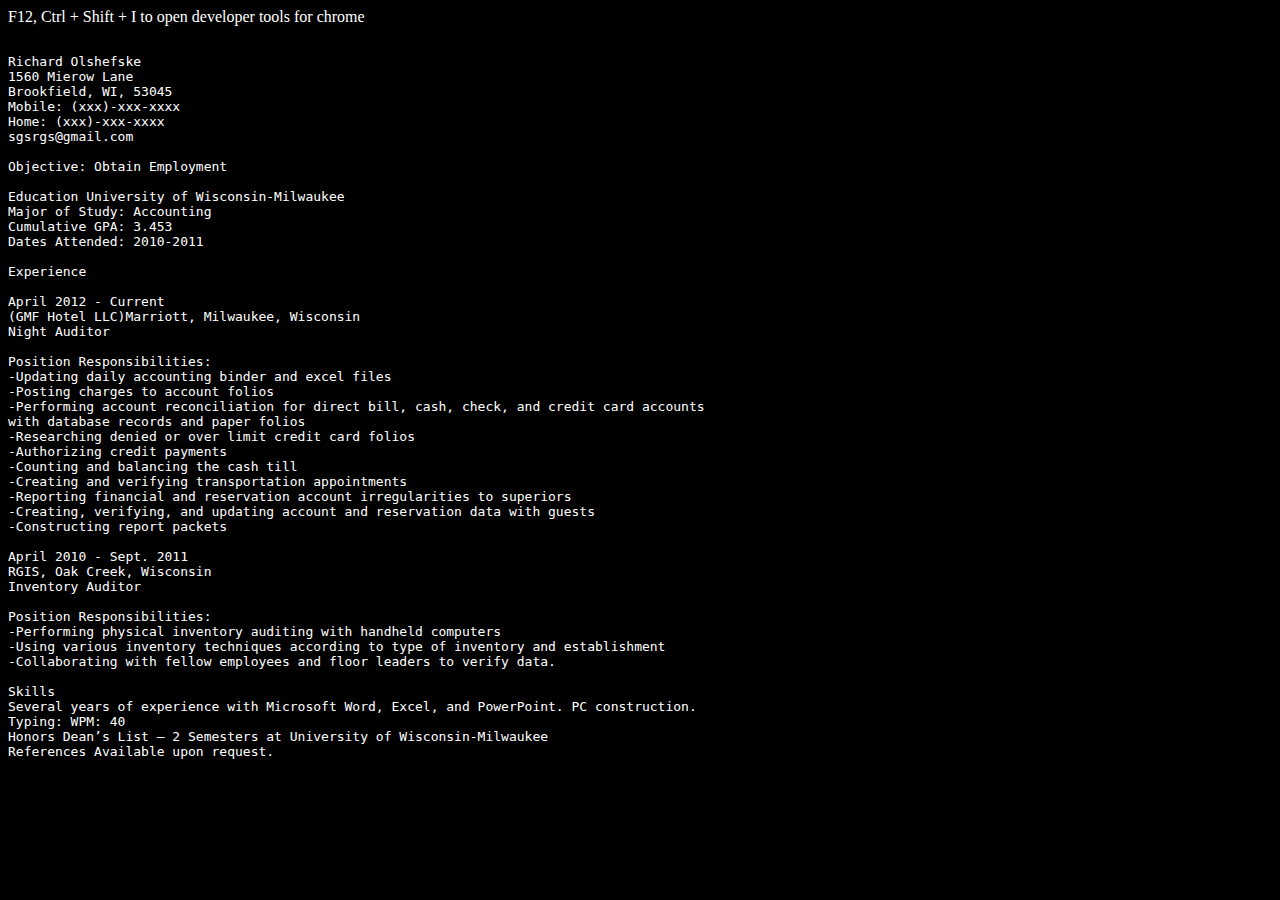
<file: WebApplication1Glassfish/web/index.html>
<!DOCTYPE html>
<!--
To change this license header, choose License Headers in Project Properties.
To change this template file, choose Tools | Templates
and open the template in the editor.
-->
<html>
    <head>
        <title>Test Resume</title>
        <meta charset="UTF-8">
        <meta name="viewport" content="width=device-width, initial-scale=1.0">
        <link rel="stylesheet" type="text/css" href="newcss.css">
    </head>
    <body>
        <div id="mainDiv">F12, Ctrl + Shift + I to open developer tools for chrome
        
            <pre>        
Richard Olshefske
1560 Mierow Lane
Brookfield, WI, 53045
Mobile: (xxx)-xxx-xxxx
Home: (xxx)-xxx-xxxx
sgsrgs@gmail.com

Objective: Obtain Employment

Education University of Wisconsin-Milwaukee
Major of Study: Accounting
Cumulative GPA: 3.453
Dates Attended: 2010-2011

Experience

April 2012 - Current 
(GMF Hotel LLC)Marriott, Milwaukee, Wisconsin
Night Auditor

Position Responsibilities:
-Updating daily accounting binder and excel files
-Posting charges to account folios
-Performing account reconciliation for direct bill, cash, check, and credit card accounts
with database records and paper folios
-Researching denied or over limit credit card folios
-Authorizing credit payments
-Counting and balancing the cash till
-Creating and verifying transportation appointments
-Reporting financial and reservation account irregularities to superiors
-Creating, verifying, and updating account and reservation data with guests
-Constructing report packets

April 2010 - Sept. 2011 
RGIS, Oak Creek, Wisconsin
Inventory Auditor

Position Responsibilities:
-Performing physical inventory auditing with handheld computers
-Using various inventory techniques according to type of inventory and establishment
-Collaborating with fellow employees and floor leaders to verify data.

Skills 
Several years of experience with Microsoft Word, Excel, and PowerPoint. PC construction.
Typing: WPM: 40
Honors Dean’s List – 2 Semesters at University of Wisconsin-Milwaukee
References Available upon request.
            
            </pre>         
        
        
        </div>
    </body>
</html>
</file>
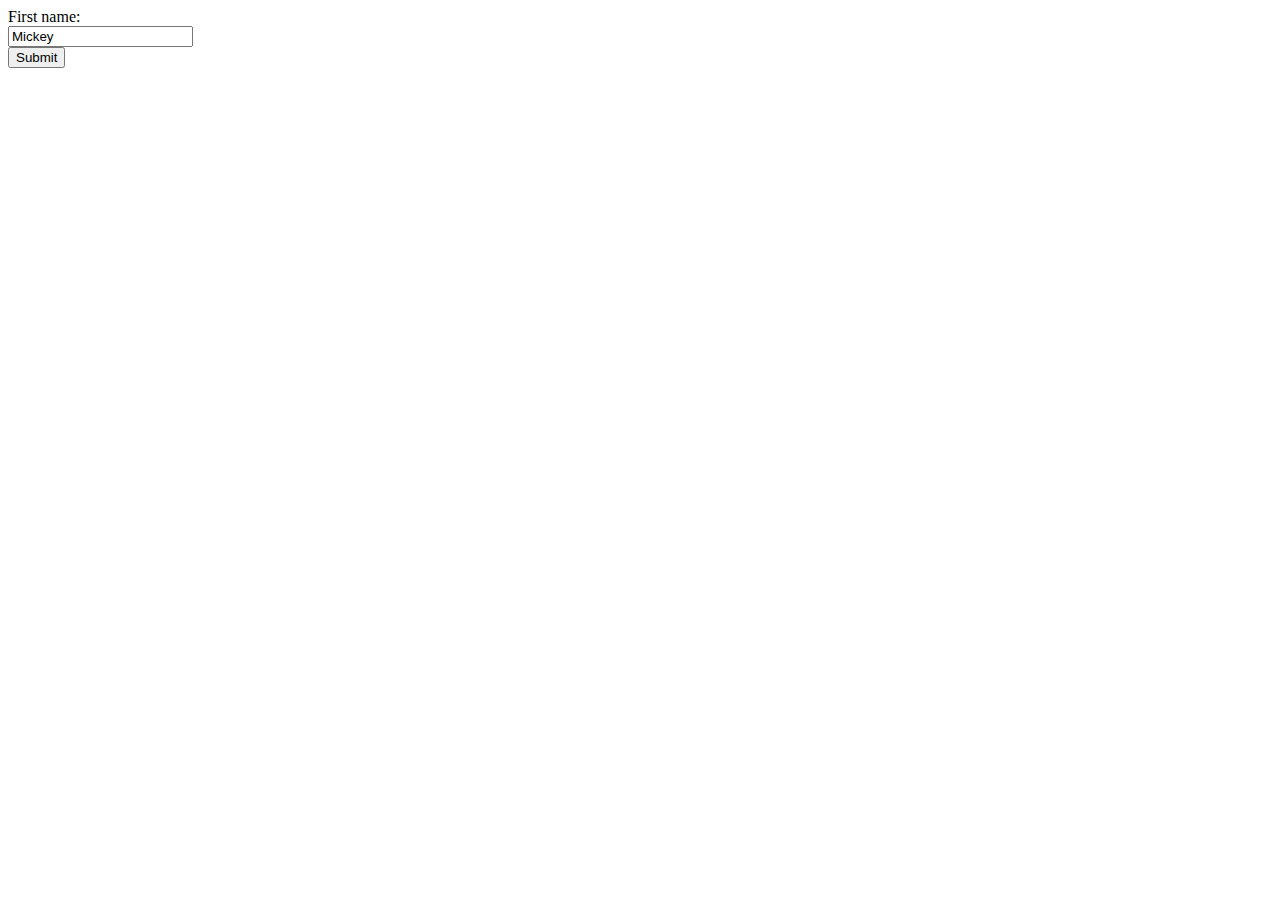
<file: Class2Lab/web/welcome.html>
<!DOCTYPE html>
<!--
To change this license header, choose License Headers in Project Properties.
To change this template file, choose Tools | Templates
and open the template in the editor.
-->
<html>
    <head>
        <title>TODO supply a title</title>
        <meta charset="UTF-8">
        <meta name="viewport" content="width=device-width, initial-scale=1.0">
    </head>
    <body>
        <div>
            
            
  <form action="greeter" method="post">
  First name:<br>
  <input type="text" name="firstname" value="Mickey">
  <br>
  <input type="submit" value="Submit">
</form>
        </div>
    </body>
</html>
</file>
<file: WebApplication1Glassfish/web/newcss.css>
/*
To change this license header, choose License Headers in Project Properties.
To change this template file, choose Tools | Templates
and open the template in the editor.
*/
/* 
    Created on : Aug 31, 2015, 5:26:23 PM
    Author     : Lucifer
*/

body 
{
    background-color: black;
}
#mainDiv 
{
    float: center;
    color: white;
}
</file>
